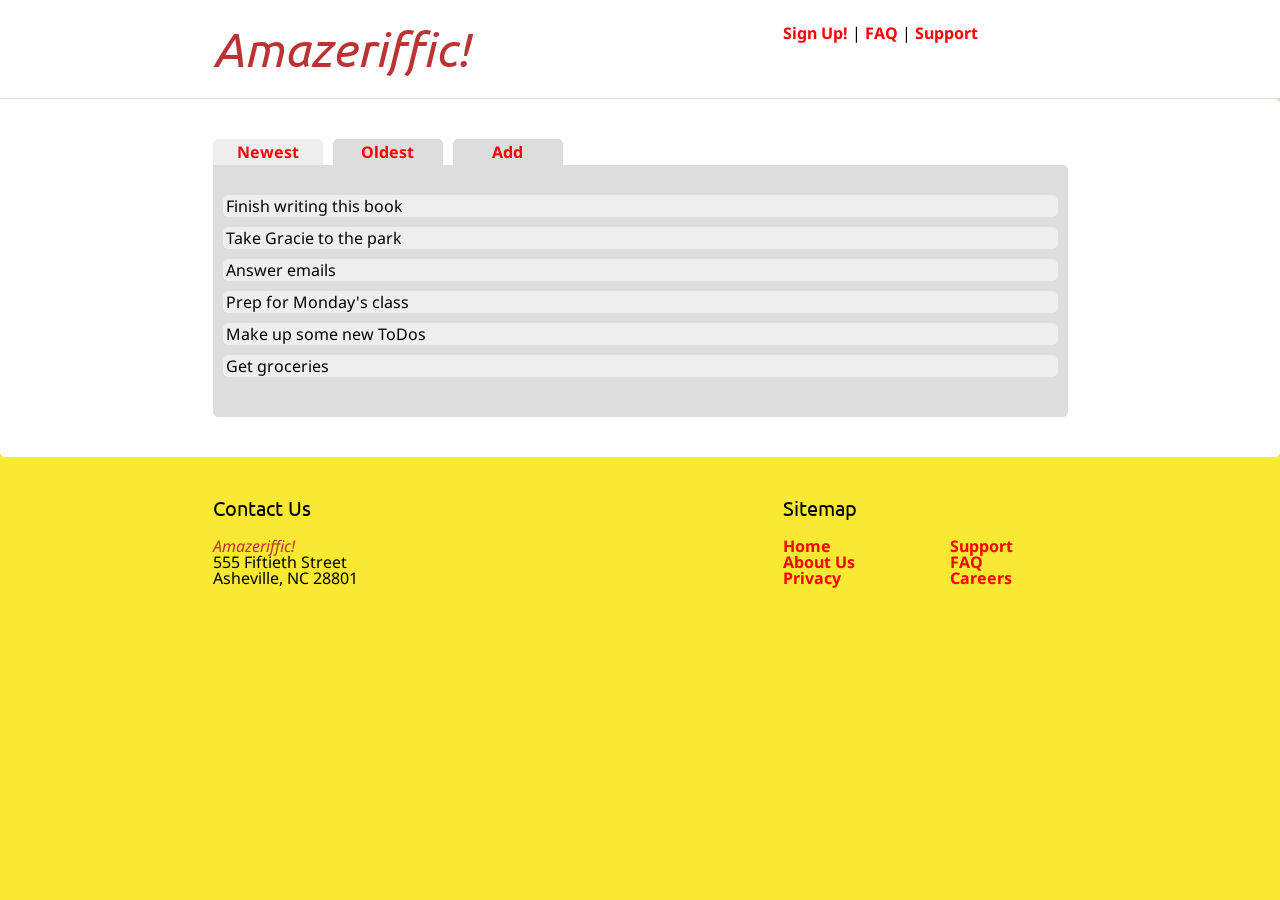
<file: index.html>
<!doctype html>
<html>
  <head>
    <title>Amazeriffic!</title>
    <link href="css/reset.css" rel="stylesheet" type="text/css">
    <link href="css/style.css" rel="stylesheet" type="text/css">
    <link href="http://fonts.googleapis.com/css?family=Ubuntu" rel="stylesheet" type="text/css">
    <link href="http://fonts.googleapis.com/css?family=Droid+Sans" rel="stylesheet" type="text/css">
    
  </head>

  <body>
    <header>
      <div class="container">
        <h1>Amazeriffic!</h1>
        <nav>
          <a href="#">Sign Up!</a> |
          <a href="#">FAQ</a> |
          <a href="#">Support</a>
        </nav>
      </div>
    </header>


    <main>
      <div class="container">
        <div class="tabs">
          <a href=""><span class="active">Newest</span></a><a href=""><span>Oldest</span></a><a href=""><span>Add</span></a>
        </div>
        <div class="content">
        </div>
      </div>
    </main>

    <footer>
      <div class="container">
        <div class="contact">
          <h5>Contact Us</h5>
          <p>Amazeriffic!</p>
          <p>555 Fiftieth Street</p>
          <p>Asheville, NC 28801</p>
        </div>
        <div class="sitemap">
          <h5>Sitemap</h5>
          <ul>
            <div class="left">
              <li><a href="#">Home</a></li>
              <li><a href="#">About Us</a></li>
              <li><a href="#">Privacy</a></li>
            </div>
            <div class="right">
              <li><a href="#">Support</a></li>
              <li><a href="#">FAQ</a></li>
              <li><a href="#">Careers</a></li>
            </div>
          </ul>
        </div>
      </div>
    </footer>

    <script src="http://code.jquery.com/jquery-2.0.3.js"></script>
    <script src="js/app.js"></script>
  </body>
</html>
</file>
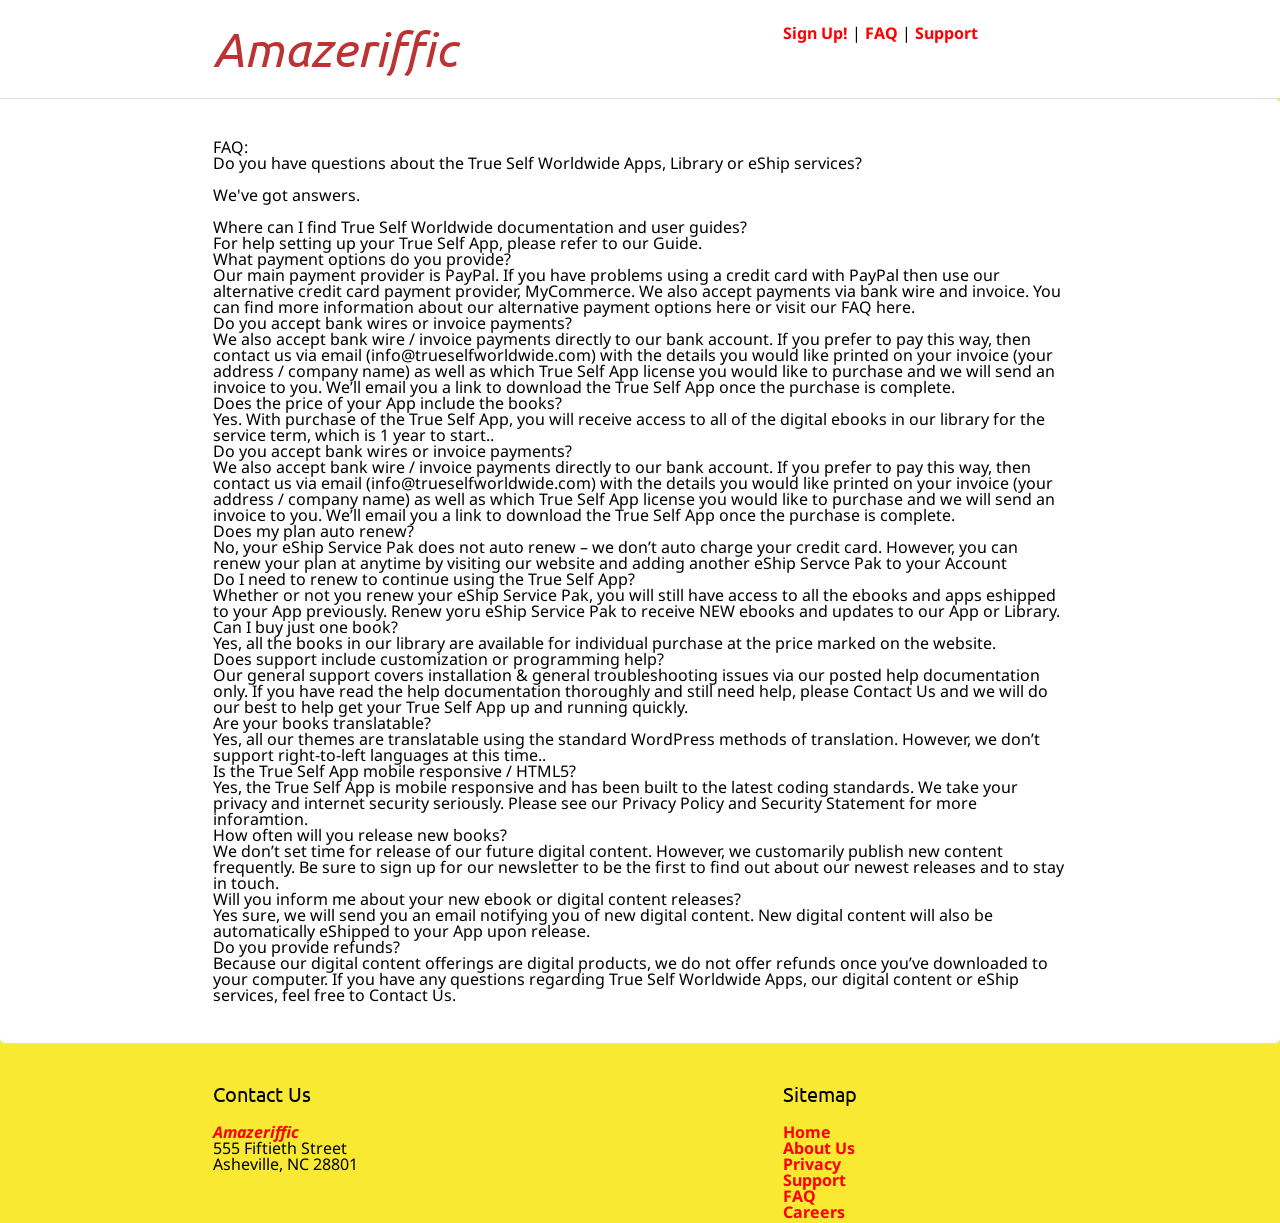
<file: faq.html>
<!doctype html>
<html>
<head>
	<title>Amazeriffic</title>
	<link rel = "stylesheet" type="text/css" href="css/reset.css">
	<link rel = "stylesheet" type="text/css" href="css/style.css">
    <link href="https://fonts.googleapis.com/css?family=Droid+Sans:400,700" rel="stylesheet" type="text/css">
    <link href="https://fonts.googleapis.com/css?family=Ubuntu:400,700" rel="stylesheet" type="text/css">

</head>

<body>
	<header>
    	<div class="container">
       	  <div class="left">
    	 		<h1>Amazeriffic</h1>
          	</div>
            <div class="right">
              <nav>
                <a href="#">Sign Up!</a> |
                    <a href="faq.html">FAQ</a> |
                    <a href="#">Support</a> 
              </nav>
       		</div>
        </div>
	</header>
	
	<main>
    	<div class="container">
            <h2>FAQ:</h2>
            <h2>Do you have questions about the True Self Worldwide Apps, Library or eShip services?<br><br>
    We've got answers.</h2><br>
          
            <div class="faqh3">
                <h3><span class="quest">Where can I find True Self Worldwide documentation and user guides?</span></h3>
                <p>For help setting up your True Self App, please refer to our Guide.</p>
                
                <h3><span class="quest">What payment options do you provide?</span></h3>
                <p>Our main payment provider is PayPal. If you have problems using a credit card with PayPal then use our alternative credit card payment provider, MyCommerce. We also accept payments via bank wire and invoice. You can find more information about our alternative payment options here or visit our FAQ here.</p>
                
                <h3><span class="quest">Do you accept bank wires or invoice payments?</span></h3>
                <p>We also accept bank wire / invoice payments directly to our bank account. If you prefer to pay this way, then contact us via email (info@trueselfworldwide.com) with the details you would like printed on your invoice (your address / company name) as well as which True Self App license you would like to purchase and we will send an invoice to you. We’ll email you a link to download the True Self App once the purchase is complete.</p>
                
                <h3><span class="quest">Does the price of your App include the books?</span></h3>
                <p>Yes. With purchase of the True Self App, you will receive access to all of the digital ebooks in our library for the service term, which is 1 year to start..</p>
                
                <h3><span class="quest">Do you accept bank wires or invoice payments?</span></h3>
                <p>We also accept bank wire / invoice payments directly to our bank account. If you prefer to pay this way, then contact us via email (info@trueselfworldwide.com) with the details you would like printed on your invoice (your address / company name) as well as which True Self App license you would like to purchase and we will send an invoice to you. We’ll email you a link to download the True Self App once the purchase is complete.</p>
                
                <h3><span class="quest">Does my plan auto renew?</span></h3>
                <p>No, your eShip Service Pak does not auto renew – we don’t auto charge your credit card. However, you can renew your plan at anytime by visiting our website and adding another eShip Servce Pak to your Account</p>
                
                <h3><span class="quest">Do I need to renew to continue using the True Self App?</span></h3>
                <p>Whether or not you renew your eShip Service Pak, you will still have access to all the ebooks and apps eshipped to your App previously.  Renew yoru eShip Service Pak to receive NEW ebooks and updates to our App or Library.</p>
                
                 <h3><span class="quest">Can I buy just one book?</span></h3>
                <p>Yes, all the books in our library are available for individual purchase at the price marked on the website.</p>
                
                 <h3><span class="quest">Does support include customization or programming help?</span></h3>
                <p> Our general support covers installation & general troubleshooting issues via our posted help documentation only. If you have read the help documentation thoroughly and still need help, please Contact Us and we will do our best to help get your True Self App up and running quickly.</p>
                
                 <h3><span class="quest">Are your books translatable?</span></h3>
                <p>Yes, all our themes are translatable using the standard WordPress methods of translation. However, we don’t support right-to-left languages at this time..</p>
                
                 <h3><span class="quest">Is the True Self App mobile responsive / HTML5?</span></h3>
                <p> Yes, the True Self App is mobile responsive and has been built to the latest coding standards. We take your privacy and internet security seriously.  Please see our Privacy Policy and Security Statement for more inforamtion.</p>
                
                 <h3><span class="quest">How often will you release new books?</span></h3>
                <p>We don’t set time for release of our future digital content.  However, we customarily publish new content frequently.  Be sure to sign up for our newsletter to be the first to find out about our newest releases and to stay in touch.</p>
                
                <h3><span class="quest">Will you inform me about your new ebook or digital content releases?</span></h3>
                <p> Yes sure, we will send you an email notifying you of new digital content. New digital content will also be automatically eShipped to your App upon release.</p>
                
                <h3><span class="quest">Do you provide refunds?</span></h3>
                <p>Because our digital content offerings are digital products, we do not offer refunds once you’ve downloaded to your computer.  
                If you have any questions regarding True Self Worldwide Apps, our digital content or eShip services, feel free to Contact Us.</p>
             </div>
        </div> 
	</main>
	
	<footer>
    	<div class="container">	
            <div class="contact">
              <h5>Contact Us</h5>
                <p><a href="index.html">Amazeriffic</a></p>
                <p>555 Fiftieth Street</p>
                <p>Asheville, NC 28801</p>
            </div>
    
            <div class="sitemap">
                <h5>Sitemap</h5>
                <ul>
                  <li><a href="index.html">Home</a></li>
                  <li><a href="#">About Us</a></li>
                  <li><a href="#">Privacy</a></li>
                  <li><a href="#">Support</a></li>
                  <li><a href="faq.html">FAQ</a></li>
                  <li><a href="#">Careers</a></li>
                </ul>
          </div>
     	</div>
	</footer>
</body>
</html>
</file>
<file: css/style.css>
body {
  background: #f9e933;
  font-family: 'Droid Sans', sans-serif;
}

header, main, footer {
  min-width: 855px;
}

header .container, main .container, footer .container {
  max-width: 855px;
  margin: auto;
}

header {
  padding: 25px 0 25px 0;
  background: white;
  overflow: auto;
  border-bottom: 1px solid #ddd;
}

/* MAIN LOGO */
h1 {
  font-family: 'Ubuntu', sans-serif;
  font-style: italic;
  font-size: 3em;
  color: #b33;
  float: left;
  width: 570px;
}

/* FOOTER HEADINGS */
h5 {
    font-family: 'Ubuntu', sans-serif;
    font-size: 1.25em;
    margin-bottom: 20px;
}

header nav {
  float: right;
  width: 285px;
}

a {
  color: #f00;
  text-decoration: none;
  font-weight: bold;
}

main {
    background: #fff;
    border-radius: 0 5px 5px 5px;;
    padding: 40px;
}

.tabs a span {
    border-radius: 5px 5px 0 0;
    display: inline-block;
    width: 100px;
    margin-right: 10px;
    text-align: center;
    background: #ddd;
    padding: 5px;
}

.tabs a .active {
    background: #eee;
}

main .content {
    padding: 30px 10px 30px 10px;
    border-radius: 0 5px 5px 5px;
    background: #ddd;
}

main .content li {
	border-radius: 5px;
	padding: 3px;
	background: #eee;
	margin: 0 0 10px 0;
}

main .content button {
  font-weight: bold;
  padding: 0 3px 0 3px;
  border-radius: 5px;
  background: #ccc;
  cursor: pointer;
  margin-left: 5px;
  font-size: 1.3em;
}


main .content p {
    background: yellow;
}

main .content input {
    font-size: 1.5em;
}

footer {
    border-top: 1px solid #ddd;
    padding: 40px 0 20px 0;
}

footer .contact {
  float: left;
  width: 570px;    
}

footer .contact p:nth-child(2) {
  color: #b33;
  font-style: italic;
}

footer .sitemap {
    float: right;
    width: 285px;
}

footer ul {
    width: 230px;
}

li {
    list-style: none;
}

footer .sitemap .left {
    float: left;
}

footer .sitemap .right {
    float: right;
}
</file>
